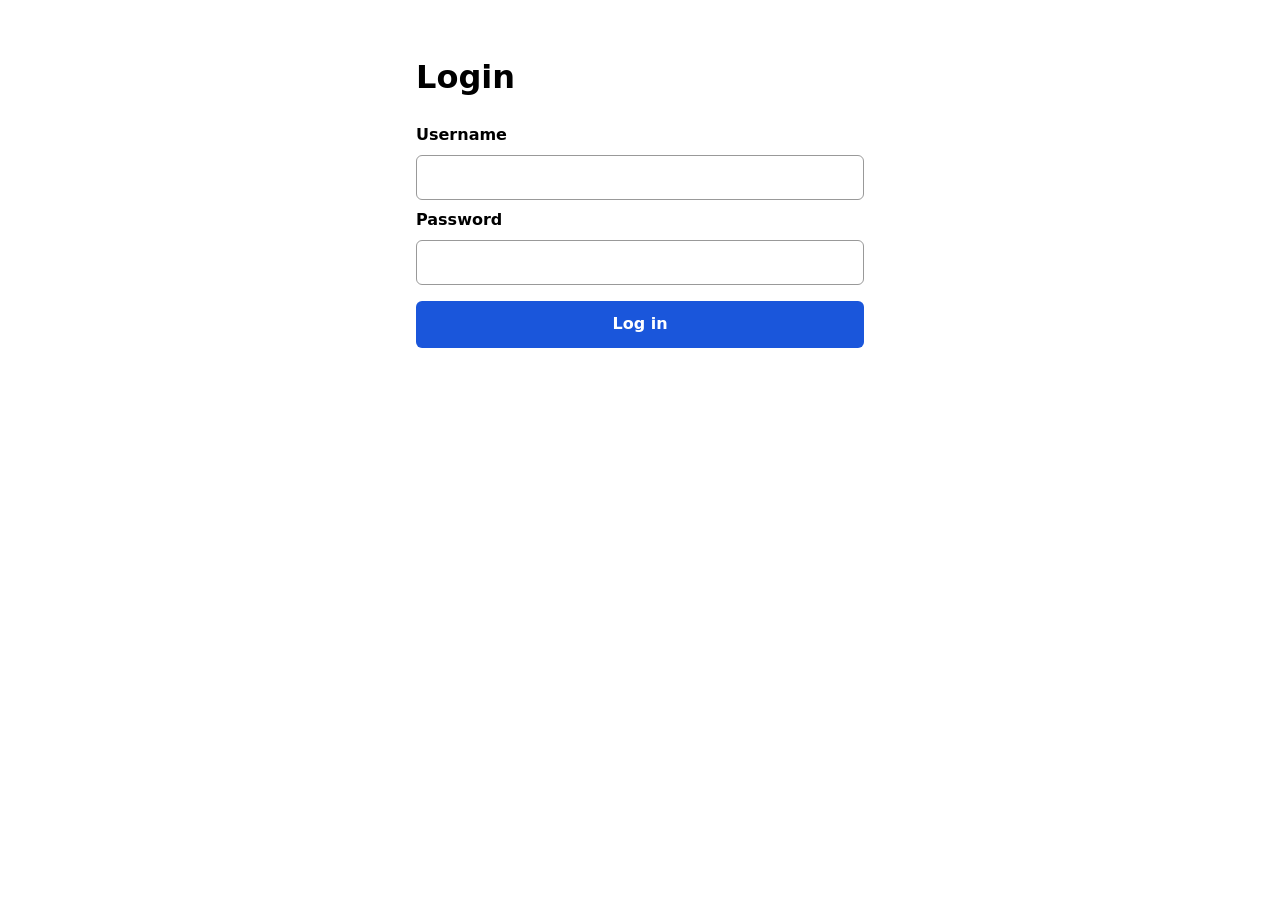
<file: index.html>
<!DOCTYPE html>
<html lang="en">
<head>
  <meta charset="UTF-8">
  <meta name="viewport" content="width=device-width, initial-scale=1">
  <title>Login</title>
  <link rel="stylesheet" href="style.css">
</head>
<body>
  <main>
    <h1>Login</h1>

    <form id="login-form" novalidate>
      <label for="username">Username</label>
      <input type="text" id="username" name="username" autocomplete="username" required>

      <label for="password">Password</label>
      <input type="password" id="password" name="password" autocomplete="current-password" required>

      <button type="submit">Log in</button>
      <p id="form-status" role="status"></p>
    </form>
  </main>
  <script src="java.js"></script>
</body>
</html>
</file>
<file: style.css>
* {
  box-sizing: border-box;
}

body {
  margin: 0;
  font-family: system-ui, sans-serif;
  line-height: 1.5;
}

main {
  max-width: 480px;
  margin: 0 auto;
  padding: 2rem 1rem;
}

form {
  display: flex;
  flex-direction: column;
  gap: 0.5rem;
}

label {
  font-weight: 600;
}

input {
  padding: 0.6rem;
  font: inherit;
  border: 1px solid #999;
  border-radius: 6px;
}

input:focus-visible,
button:focus-visible {
  outline: 2px solid #1a56db;
  outline-offset: 2px;
}

button {
  margin-top: 0.5rem;
  padding: 0.7rem;
  font: inherit;
  font-weight: 600;
  color: #fff;
  background: #1a56db;
  border: 0;
  border-radius: 6px;
  cursor: pointer;
}

button:hover {
  background: #1648b8;
}

#form-status {
  margin: 0.5rem 0 0;
  min-height: 1.5em;
}

#form-status.error {
  color: #b42318;
}

#form-status.success {
  color: #067647;
}
</file>
